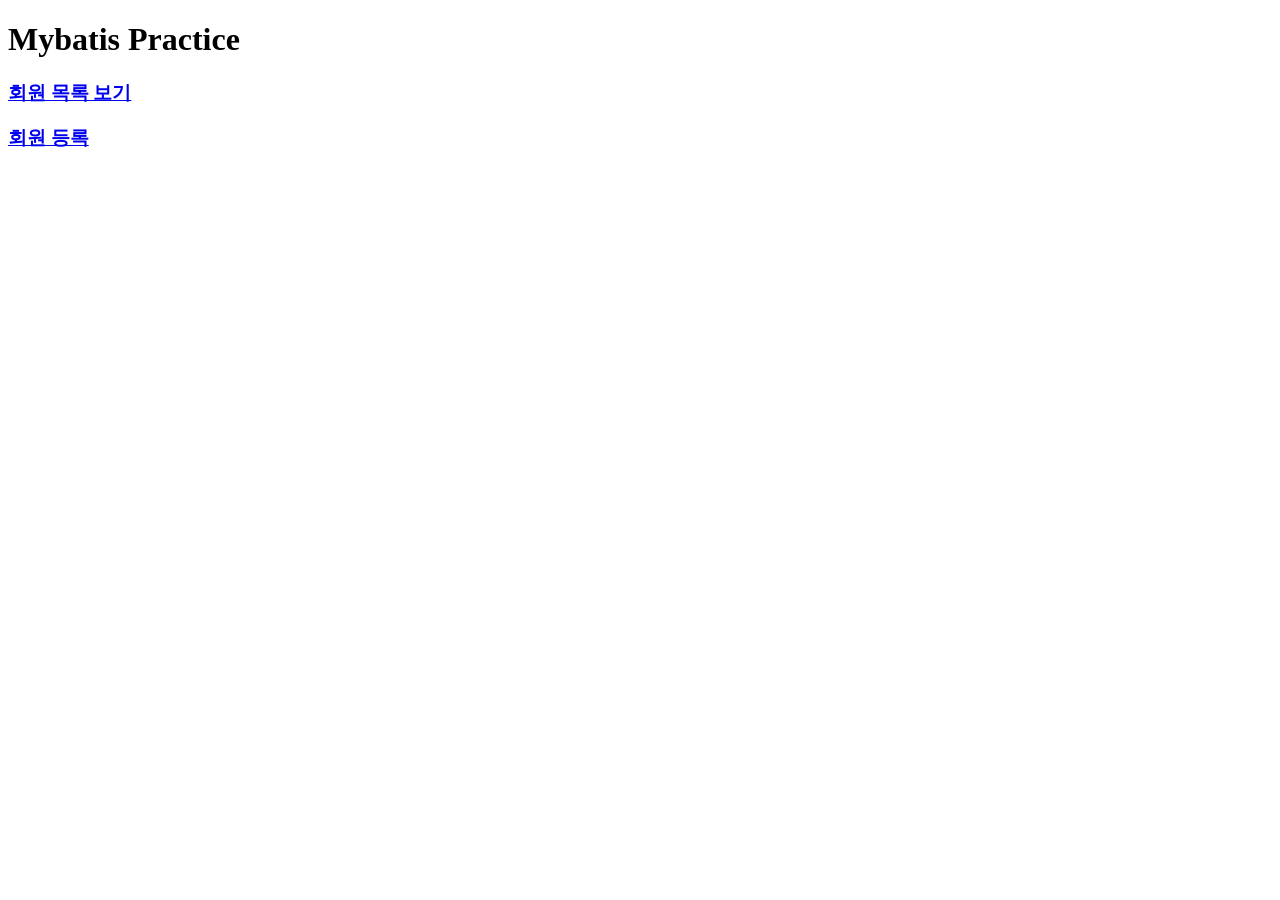
<file: 02_myBatis/target/classes/static/index.html>
<!DOCTYPE html>
<html>
	<head>
		<meta charset="UTF-8">
		<title>mybatis practice</title>
	</head>
	<body>
		<h1>Mybatis Practice</h1>
		
		<h3><a href="/member/list">회원 목록 보기</a></h3>
		<h3><a href="/member/insert">회원 등록</a></h3>
	</body>
</html>
</file>
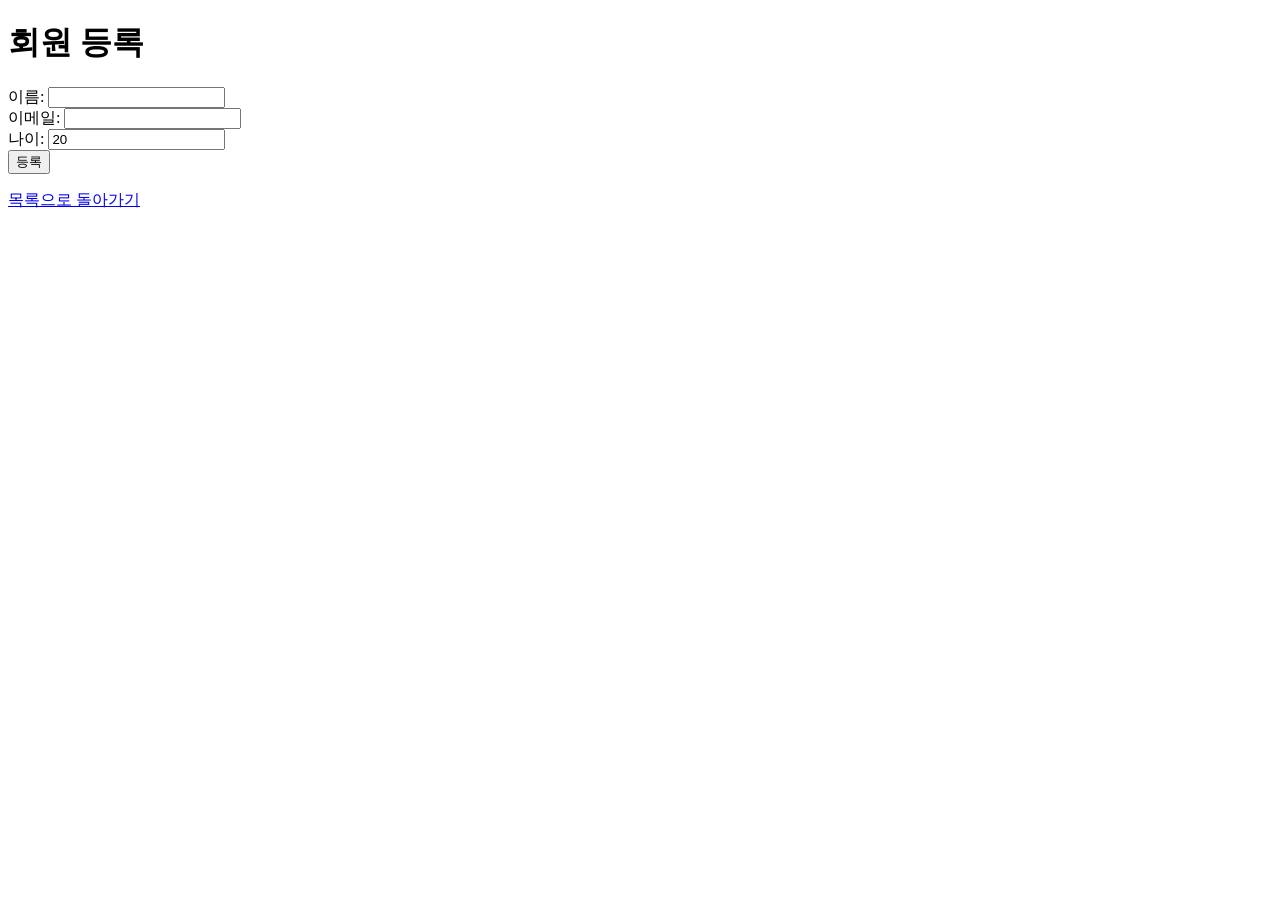
<file: 01_spring/target/classes/static/insertForm.html>
<!DOCTYPE html>
<html lang="ko">
<head>
    <meta charset="UTF-8">
    <meta name="viewport" content="width=device-width, initial-scale=1.0">
    <title>회원 등록</title>
</head>
<body>
    <h1>회원 등록</h1>
	<!-- 
		현재 파일은 WEB-INF 폴더 밖에 추가함
		=> 브라우저에서 URL로 직접 접근이 가능
	-->
	
	<!-- form:post>(label+input)*3+button -->
	<form action="/insert" method="post">
		<label for="name">이름: </label>
		<input type="text" id="name" name="name" required> <br>
		
		<label for="email">이메일: </label>
		<input type="text" id="email" name="email" required> <br>
				
		<label for="age">나이: </label>
		<input type="number" id="age" name="age" value="20"> <br>
		
		<button>등록</button>
	</form>
	
	<p>
		<a href="member/list"> 목록으로 돌아가기 </a>
	</p>
</body>
</html>
</file>
